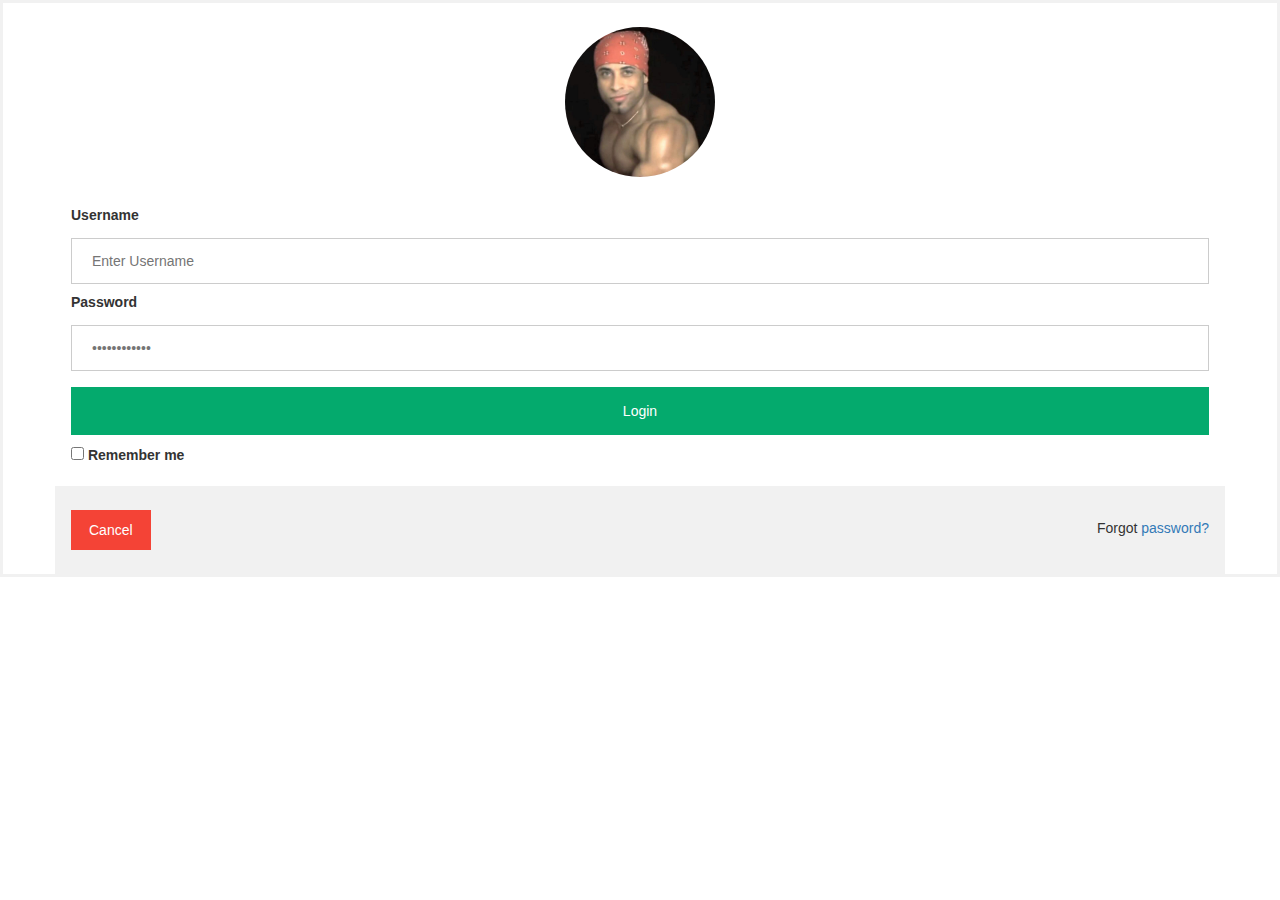
<file: archive/rien.html>
<!DOCTYPE html>
<html lang="fr">		
	<head>
		<meta charset="UTF-8">
		<meta http-equiv="x-ua-compatible" content="ie=edge">
		<meta name="viewport" content="width=device-width, initial-scale=1">
		<link rel="icon" type="favicon" href="/var/www/html/logo.png">
		<title>Store Commander</title>
		<link rel="stylesheet" href="https://maxcdn.bootstrapcdn.com/bootstrap/3.3.7/css/bootstrap.min.css">
		<style type="text/css">
			/* Bordered form */
			form {
			  border: 3px solid #f1f1f1;
			}
		
			/* Full-width inputs */
			input[type=text], input[type=password] {
			  width: 100%;
			  padding: 12px 20px;
			  margin: 8px 0;
			  display: inline-block;
			  border: 1px solid #ccc;
			  box-sizing: border-box;
			}
		
			/* Set a style for all buttons */
			button {
			  background-color: #04AA6D;
			  color: white;
			  padding: 14px 20px;
			  margin: 8px 0;
			  border: none;
			  cursor: pointer;
			  width: 100%;
			}
		
			/* Add a hover effect for buttons */
			button:hover {
			  opacity: 0.8;
			}
		
			/* Extra style for the cancel button (red) */
			.cancelbtn {
			  width: auto;
			  padding: 10px 18px;
			  background-color: #f44336;
			}
		
			/* Center the avatar image inside this container */
			.imgcontainer {
			  text-align: center;
			  margin: 24px 0 12px 0;
			}
		
			/* Avatar image */
			img.avatar {
			  border-radius: 50%;
			}
		
			/* Add padding to containers */
			.container {
			  padding: 16px;
			}
		
			/* The "Forgot password" text */
			span.psw {
			  float: right;
			  padding-top: 16px;
			}
		
			/* Change styles for span and cancel button on extra small screens */
			@media screen and (max-width: 300px) {
			  span.psw {
				display: block;
				float: none;
			  }
			  .cancelbtn {
				width: 100%;
			  }
			}
		</style>
	</head>
	<body>
		<form action="index.php" method="post">
			<div class="imgcontainer">
			  <img src="avatar.jpeg" alt="Avatar" class="avatar" width="150" height="150">
			</div>
		  
			<div class="container">
			  <label for="uname"><b>Username</b></label>
			  <input type="text" placeholder="Enter Username" name="uname" required>
		  
			  <label for="psw"><b>Password</b></label>
			  <input type="password" placeholder="••••••••••••" name="psw" required>
		  
			  <button type="submit">Login</button>
			  <label>
				<input type="checkbox" name="remember"> Remember me
			  </label>
			</div>
		  
			<div class="container" style="background-color:#f1f1f1">
			  <button type="button" class="cancelbtn">Cancel</button>
			  <span class="psw">Forgot <a href="#">password?</a></span>
			</div>
		  </form>
	</body>
</html>
</file>
